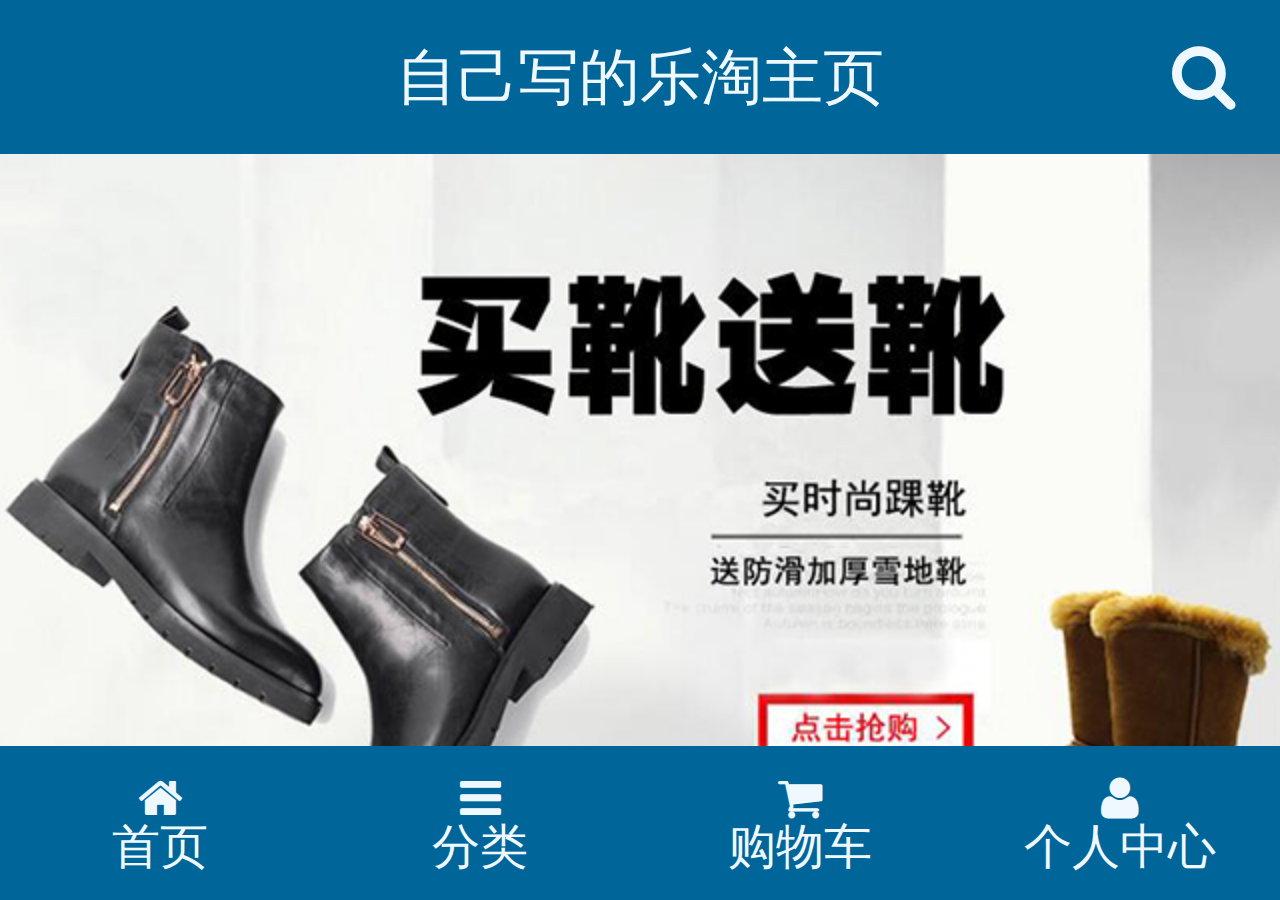
<file: public/m/index.html>
<!DOCTYPE html>
<html lang="en">

<head>
    <meta charset="UTF-8">
    <meta name="viewport" content="width=device-width, initial-scale=1.0">
    <meta http-equiv="X-UA-Compatible" content="ie=edge">
    <title>Document</title>
    <link rel="icon" href="./images/favicon.ico">
    <link rel="stylesheet" href="./lib/mui/css/mui.css">
    <link rel="stylesheet" href="./lib/fontAwesome/css/font-awesome.css">
    <link rel="stylesheet/less" href="./less/index.less">
    <script src="./lib/less/less.js"></script>
    <script src="./js/rem.js"></script>
</head>

<body>
    <header id="header">
        <a href="#" class="left"></a>
        <h4 class="center">自己写的乐淘主页</h4>
        <a href="./search.html" class="fa fa-search right"></a>
    </header>
    <main id="main">
        <div class="mui-scroll-wrapper">
            <div class="mui-scroll">
                <!-- 这里放置真实显示的DOM内容 -->
                <section id="slide">
                        <div class="mui-slider">
                            <div class="mui-slider-group mui-slider-loop">
                                <!--支持循环，需要重复图片节点-->
                                <div class="mui-slider-item mui-slider-item-duplicate"><a href="#"><img src="./images/banner6.png" /></a></div>
                                <div class="mui-slider-item"><a href="#"><img src="./images/banner1.png" /></a></div>
                                <div class="mui-slider-item"><a href="#"><img src="./images/banner2.png" /></a></div>
                                <div class="mui-slider-item"><a href="#"><img src="./images/banner3.png" /></a></div>
                                <div class="mui-slider-item"><a href="#"><img src="./images/banner4.png" /></a></div>
                                <!--支持循环，需要重复图片节点-->
                                <div class="mui-slider-item"><a href="#"><img src="./images/banner5.png" /></a></div>
                                <!--支持循环，需要重复图片节点-->
                                <div class="mui-slider-item"><a href="#"><img src="./images/banner6.png" /></a></div>
                                <!--支持循环，需要重复图片节点-->
                                <div class="mui-slider-item mui-slider-item-duplicate"><a href="#"><img src="./images/banner1.png" /></a></div>
                            </div>
                            <div class="mui-slider-indicator">
                                <div class="mui-indicator mui-active"></div>
                                <div class="mui-indicator"></div>
                                <div class="mui-indicator"></div>
                                <div class="mui-indicator"></div>
                                <div class="mui-indicator"></div>
                                <div class="mui-indicator"></div>
                            </div>
                        </div>
            
                    </section>
                    <nav id="nav">
                        <div class="mui-row">
                            <div class="mui-col-xs-4"><a href="#"><img src="./images/nav1.png" alt=""></a></div>
                            <div class="mui-col-xs-4"><a href="#"><img src="./images/nav2.png" alt=""></a></div>
                            <div class="mui-col-xs-4"><a href="#"><img src="./images/nav3.png" alt=""></a></div>
                            <div class="mui-col-xs-4"><a href="#"><img src="./images/nav4.png" alt=""></a></div>
                            <div class="mui-col-xs-4"><a href="#"><img src="./images/nav5.png" alt=""></a></div>
                            <div class="mui-col-xs-4"><a href="#"><img src="./images/nav6.png" alt=""></a></div>
                        </div>
                    </nav>
                    <section id="banner">
                        <div class="mui-row">
                            <div class="mui-col-xs-8">
                                <a href="#"><img src="./images/active1.png" alt=""><img src="./images/active2.png" alt=""></a>
                                <a href="#"><img src="./images/active4.png" alt=""><img src="./images//active5.png" alt=""></a>
                            </div>
                            <div class="mui-col-xs-4">
                                <a href="#">
                                    <img src="./images/active3.png" alt="">
                                </a>
                            </div>
                        </div>
                    </section>
                    <section id="brand">
                        <div class="title">
                            <a href="#">
                                <img src="./images/title0.png" alt="">
                            </a>
                        </div>
                        <div class="content">
                            <div class="mui-row">
                                <div class="mui-col-xs-3"><a href="#"><img alt="" src="./images/brand1.png"></a></div>
                                <div class="mui-col-xs-3"><a href="#"><img alt="" src="./images/brand2.png"></a></div>
                                <div class="mui-col-xs-3"><a href="#"><img alt="" src="./images/brand3.png"></a></div>
                                <div class="mui-col-xs-3"><a href="#"><img alt="" src="./images/brand4.png"></a></div>
                                <div class="mui-col-xs-3"><a href="#"><img alt="" src="./images/brand5.png"></a></div>
                                <div class="mui-col-xs-3"><a href="#"><img alt="" src="./images/brand6.png"></a></div>
                                <div class="mui-col-xs-3"><a href="#"><img alt="" src="./images/brand7.png"></a></div>
                                <div class="mui-col-xs-3"><a href="#"><img alt="" src="./images/brand8.png"></a></div>
                            </div>
                        </div>
                    </section>
                    <section id="sport">
                        <div class="title">
                            <a href="#"><img src="./images/title1.png" alt=""></a>
                        </div>
                        <div class="content">
                            <div class="mui-row">
                                <div class="mui-col-xs-6">
                                    <img src="./images/product.jpg" alt="">
                                    <p>Adidas阿迪达斯名牌鞋Adidas阿迪达斯名牌鞋Adidas阿迪达斯名牌鞋</p>
                                    <div class="aaa">
                                        <span>¥566.00</span>&nbsp;&nbsp;
                                        <del>888.00</del>
                                        <a href="#" class="mui-btn mui-btn-primary">立刻购买</a>
                                    </div>
                                </div>
                                <div class="mui-col-xs-6">
                                    <img src="./images/product.jpg" alt="">
            
                                    <p>Adidas阿迪达斯名牌鞋Adidas阿迪达斯名牌鞋Adidas阿迪达斯名牌鞋</p>
                                    <div class="aaa">
                                        <span>¥566.00</span>&nbsp;&nbsp;
                                        <del>888.00</del>
                                        <a href="#" class="mui-btn mui-btn-primary">立刻购买</a>
                                    </div>
                                </div>
                            </div>
                        </div>
                    </section>
            </div>
        </div>
        
    </main>
    <footer id="footer">
        <a href="#">
            <i class="fa fa-home"></i>
            <span>首页</span>
        </a>
        <a href="./category.html">
            <i class="fa fa-bars"></i>
            <span>分类</span>
        </a>
        <a href="#">
            <i class="fa fa-shopping-cart"></i>
            <span>购物车</span>
        </a>
        <a href="#">
            <i class="fa fa-user"></i>
            <span>个人中心</span>
        </a>
    </footer>
    <script src="./lib/mui/js/mui.js"></script>
    <script src="./lib/zepto/zepto.min.js"></script>
    <script src="./lib/artTemplate/template-web.js"></script>
    <script src="./js/index.js"></script>
</body>

</html>
</file>
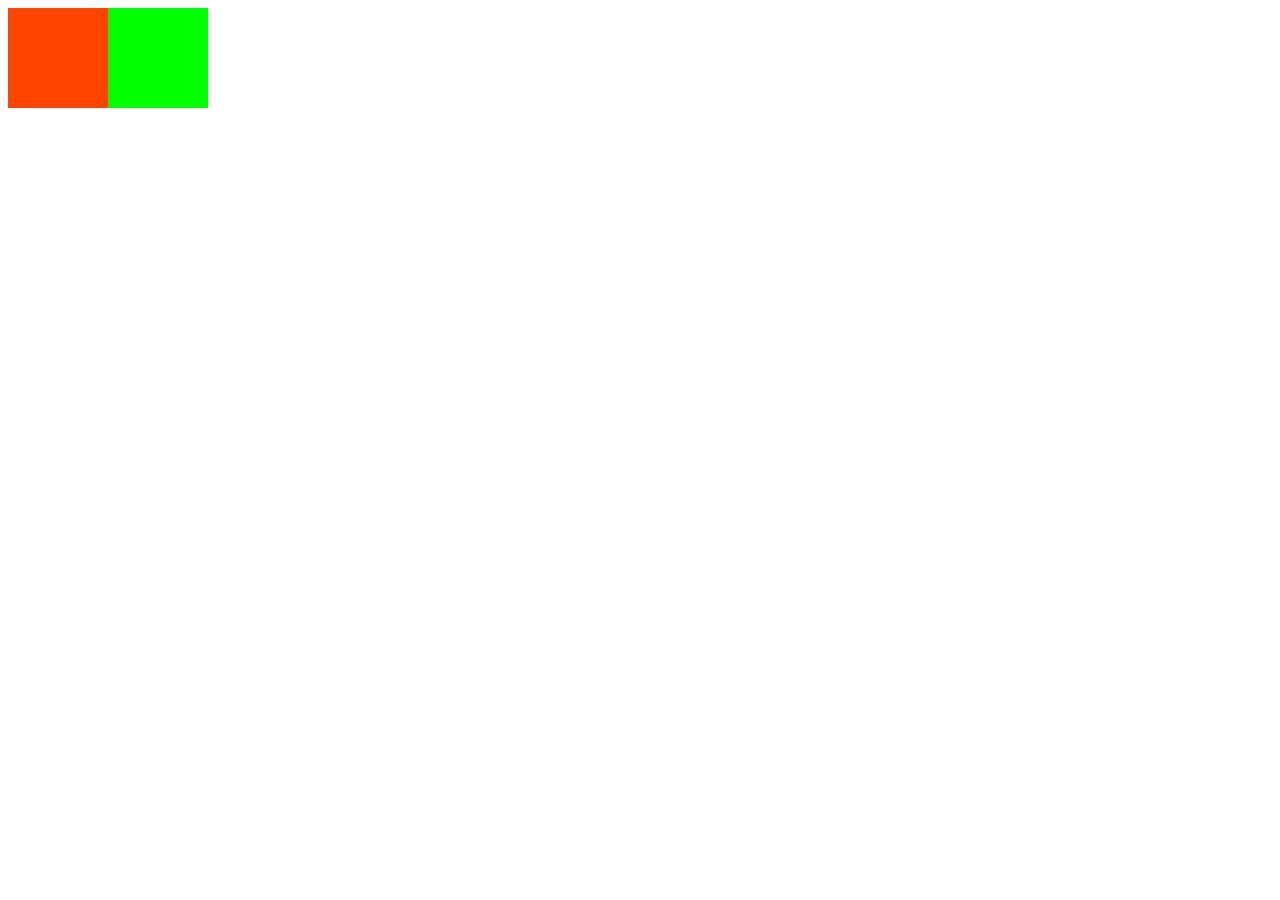
<file: 01-行内块的问题.html>
<!DOCTYPE html>
<html lang="en">

<head>
    <meta charset="UTF-8">
    <title>Document</title>
    <style>
    .box {
        width: 200px;
        height: 100px;
       display: flex;
    }
    
    .left {
        width: 100px;
        height: 100px;
        background-color: #f40;
    }
    
    .right {
        width: 100px;
        height: 100px;
        background-color: #0f0;
    }
    </style>
</head>

<body>
    <div class="box">
        <div class="left"></div>
        <div class="right"></div>
    </div>
</body>

</html>
</file>
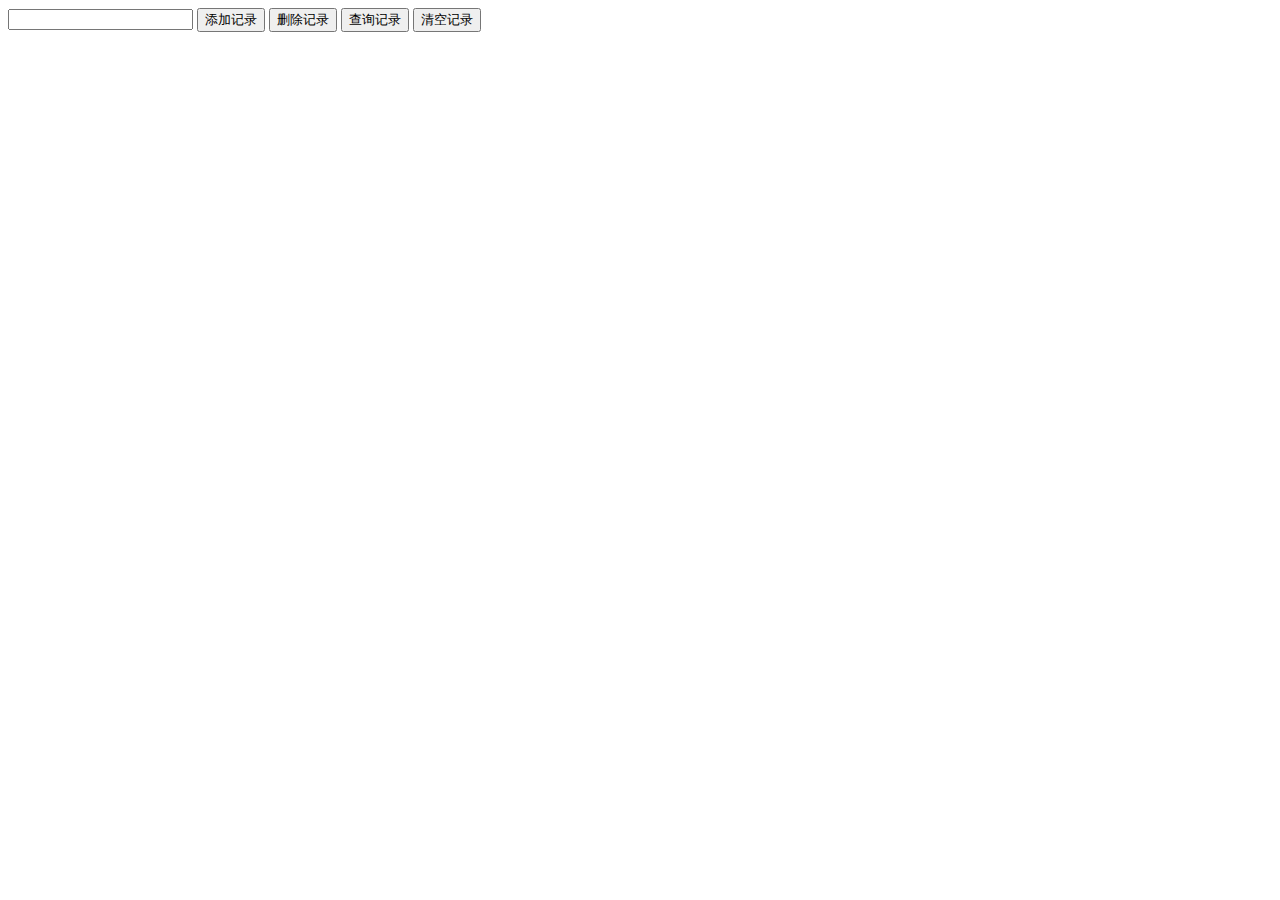
<file: 03-本地存储的使用.html>
<!DOCTYPE html>
<html lang="en">

<head>
    <meta charset="UTF-8">
    <title>Document</title>
</head>

<body>
    <input type="text" class="search-input">
    <button type="button" class="add">添加记录</button>
    <button type="button" class="delete">删除记录</button>
    <button type="button" class="query">查询记录</button>
    <button type="button" class="clear">清空记录</button>
    <script src="public/m/lib/zepto/zepto.min.js"></script>
    <script>
    var add = $('.add');
    var btnDelete = $('.delete');
    var query = $('.query');
    var clear = $('.clear');
    
    add.on('click',function () {
    		// 1. 获取本地存储对象 localStorage
    		// 2. 调用存储对象的 设置值的方法 setItem('键',值)
    		var search = $('.search-input').val();
    		// 为了在之前存储的值后面加先获取本地存储的值  转成数组 
    		// JSON.parse 把JSON字符串转成JS对象或者数组 
    		// || [] 判断前面如果有值就使用前面的数组 没有值就使用后面空数组
    		var arr = JSON.parse(localStorage.getItem('history')) || [];
    		console.log(arr);
    		arr.push(search);
    		console.log(arr);
    		// 因为本地存储要求存储字符串所以需要把数组转成字符串存储进去 JSON.stringify把数组对象转成JSON字符串
    		localStorage.setItem('history',JSON.stringify(arr));
    });

    </script>
</body>

</html>
</file>
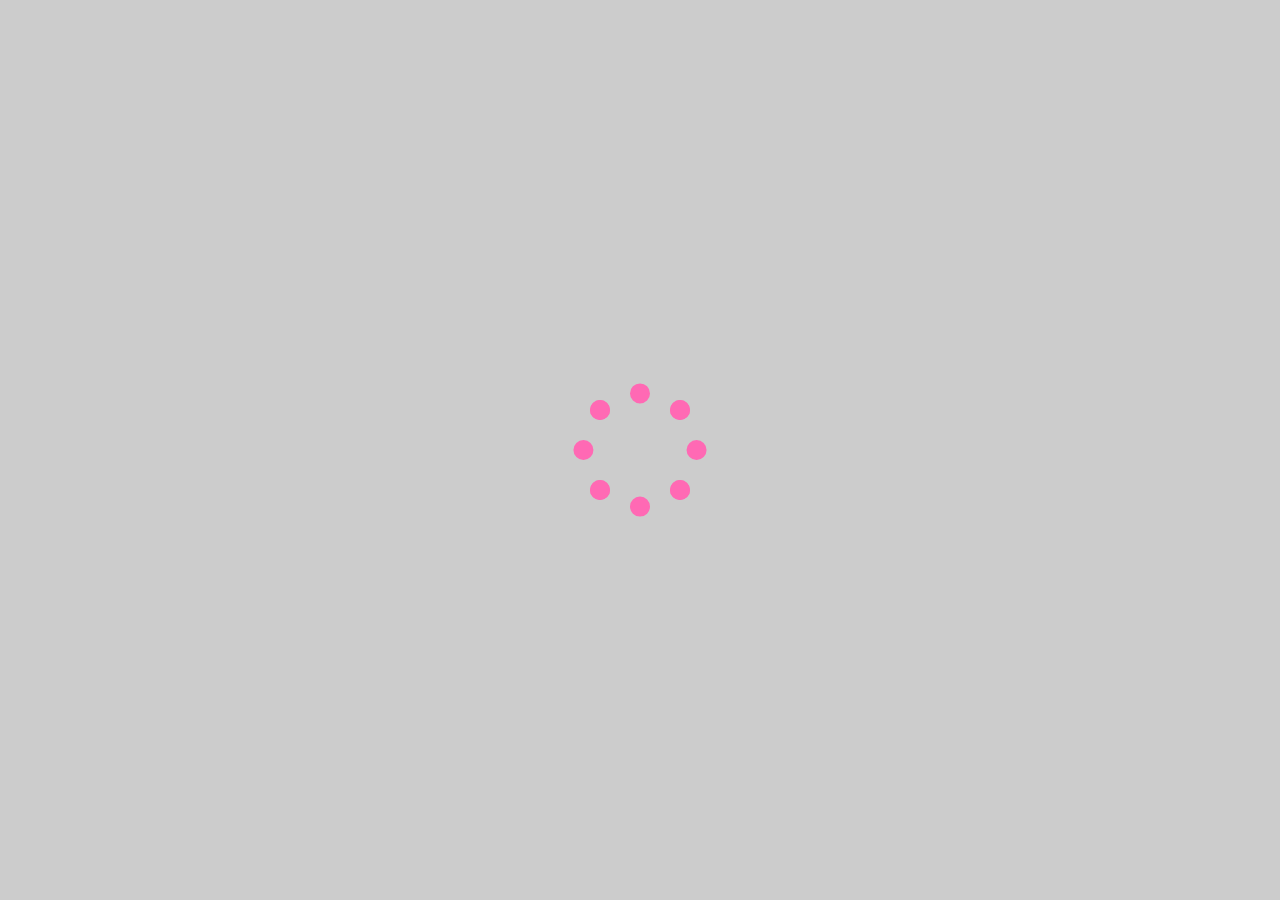
<file: 06-loading动画.html>
<!DOCTYPE html>
<html lang="en">

<head>
    <meta charset="UTF-8">
    <title>Document</title>
    <style>
    *{
    	margin: 0px;
    	padding: 0px;
    }
    .mask{
    	position: fixed;
    	width: 100vw;
    	height: 100vh;
    	background-color: #ccc;
    	left: 0;
    	top: 0;
    }
    .spinner {        
        width: 100px;
        height: 100px;
        position: relative;
        left: 50%;
        top: 50%;
        transform:translate(-50%,-50%);
    }
    
    .container1 > div,
    .container2 > div,
    .container3 > div {
        width: 20px;
        height: 20px;
        background-color: hotpink;
        border-radius: 100%;
        position: absolute;
        animation: bouncedelay 2s infinite ease-in-out;
        animation-fill-mode: both;
    }
    
    .spinner .spinner-container {
        position: absolute;
        width: 100%;
        height: 100%;
    }
    
    .container2 {
        transform: rotateZ(45deg);
    }
    
    .container3 {
        transform: rotateZ(90deg);
    }
    
    .circle1 {
        top: 0;
        left: 0;
    }
    
    .circle2 {
        top: 0;
        right: 0;
    }
    
    .circle3 {
        right: 0;
        bottom: 0;
    }
    
    .circle4 {
        left: 0;
        bottom: 0;
    }
    
    .container2 .circle1 {
        animation-delay: -2s;
    }
    
    .container3 .circle1 {
        animation-delay: -1.8s;
    }
    
    .container1 .circle2 {
        animation-delay: -1.6s;
    }
    
    .container2 .circle2 {
        animation-delay: -1.4s;
    }
    
    .container3 .circle2 {
        animation-delay: -1.2s;
    }
    
    .container1 .circle3 {
        animation-delay: -1.0s;
    }
    
    .container2 .circle3 {
        animation-delay: -0.8s;
    }
    
    .container3 .circle3 {
        animation-delay: -0.6s;
    }
    
    .container1 .circle4 {
        animation-delay: -0.4s;
    }
    
    .container2 .circle4 {
        animation-delay: -0.2s;
    }
    
    .container3 .circle4 {
        animation-delay: -0s;
    }
    
    @keyframes bouncedelay {
        0%,
        80%,
        100% {
            transform: scale(0.0);
        }
        40% {
            transform: scale(1.0);
        }
    }
    </style>
</head>

<body>
	 <!-- mask遮罩层 -->
    <div class="mask">
        <div class="spinner">
            <div class="spinner-container container1">
                <div class="circle1"></div>
                <div class="circle2"></div>
                <div class="circle3"></div>
                <div class="circle4"></div>
            </div>
            <div class="spinner-container container2">
                <div class="circle1"></div>
                <div class="circle2"></div>
                <div class="circle3"></div>
                <div class="circle4"></div>
            </div>
            <div class="spinner-container container3">
                <div class="circle1"></div>
                <div class="circle2"></div>
                <div class="circle3"></div>
                <div class="circle4"></div>
            </div>
        </div>
    </div>
</body>

</html>
</file>
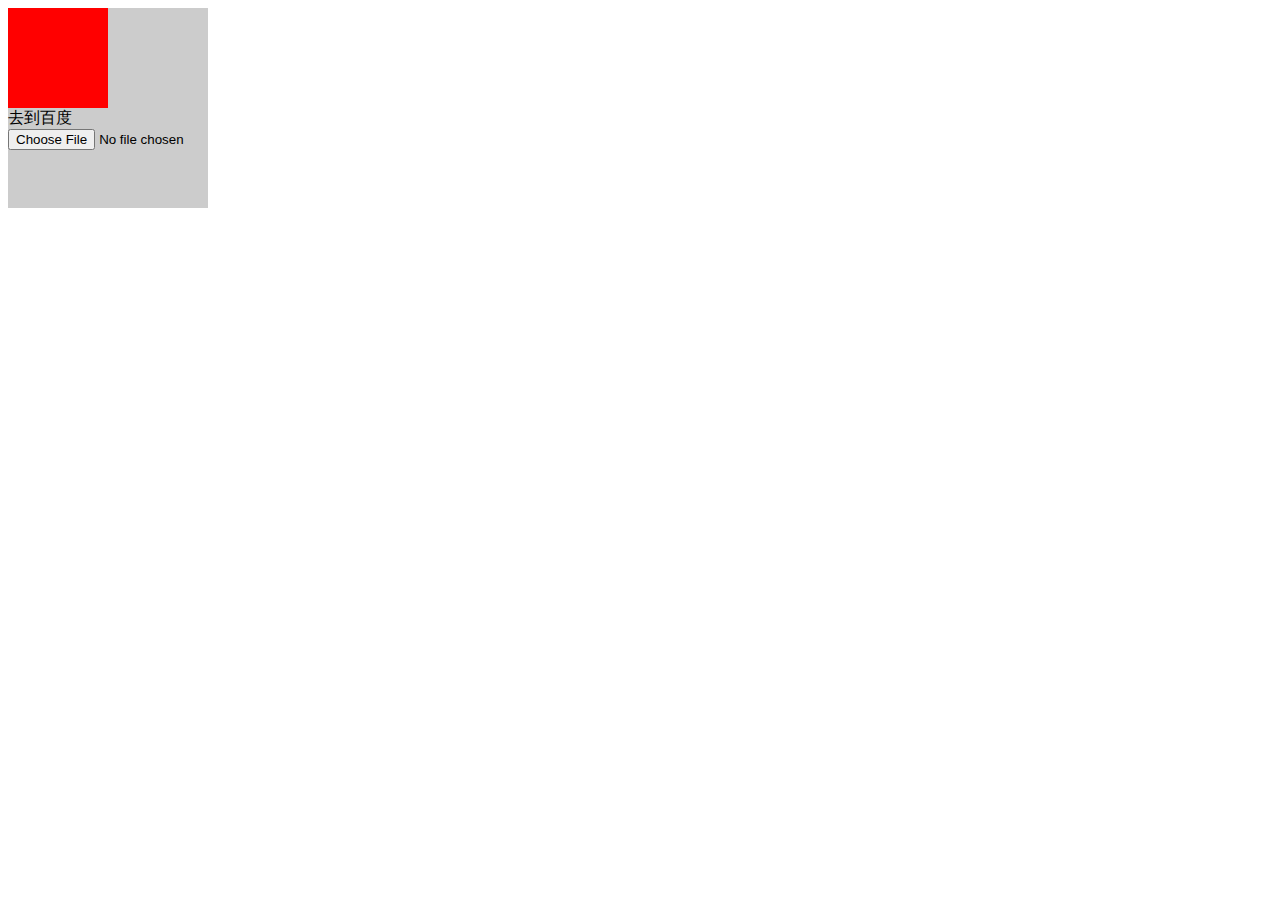
<file: 07-点透事件.html>
<!DOCTYPE html>
<html lang="en">

<head>
    <meta charset="UTF-8">
    <meta name="viewport" content="width=device-width, user-scalable=no, initial-scale=1.0, maximum-scale=1.0, minimum-scale=1.0">
    <title>Document</title>
    <style>
    .box {
        width: 200px;
        height: 200px;
        background: #ccc;
    }
    
    .inner {
        width: 100px;
        height: 100px;
        background-color: red;
    }
    </style>
</head>

<body>
    <!-- 穿透事件的原因： 有两种事件 tap  和 click   click比tap慢的  触发完了tap之后还会触发click事件 -->
    <div class="box">
        <div class="inner"></div>
        <a>去到百度</a>
        <input type="file" name="">
    </div>
    <script src="public/m/lib/zepto/zepto.min.js"></script>
    <script>
    // var box = document.querySelector('.box');
    // box.addEventListener('click', function() {
    //     console.log('box');
    // });

    // var inner = document.querySelector('.inner');
    // // 如果都是click事件就不会有问题 
    // // 我是click阻止了click的冒泡  父元素click不会触发
    // // inner.addEventListener('click', function(e) {
    // //     console.log('inner');
    // //     e.stopPropagation();
    // // });
    // // 使用touchstart事件 你阻止的touchstart的冒泡  父元素click还是会被触发
    // inner.addEventListener('touchstart', function(e) {
    //     console.log('touchstart');
    //     e.stopPropagation();
    // });
    // var a = document.querySelector('a');
    // a.addEventListener('touchstart', function(e) {
    //     location = 'https://www.jd.com/';
    //     // 阻止默认行为
    //     e.preventDefault();
    // });


    var box = $('.box');
    var body = document.querySelector('body');
    $(body).on('click', '.box', function(e) {
        console.log('box');
    });

    var inner = $('.inner');
    // 如果都是click事件就不会有问题 
    // 我是click阻止了click的冒泡  父元素click不会触发
    // inner.addEventListener('click', function(e) {
    //     console.log('inner');
    //     e.stopPropagation();
    // });
    // 使用touchstart事件 你阻止的touchstart的冒泡  父元素click还是会被触发
    $(body).on('click', '.inner', function(e) {
        console.log(e);
        e.stopImmediatePropagation()
    });
    </script>
</body>

</html>
</file>
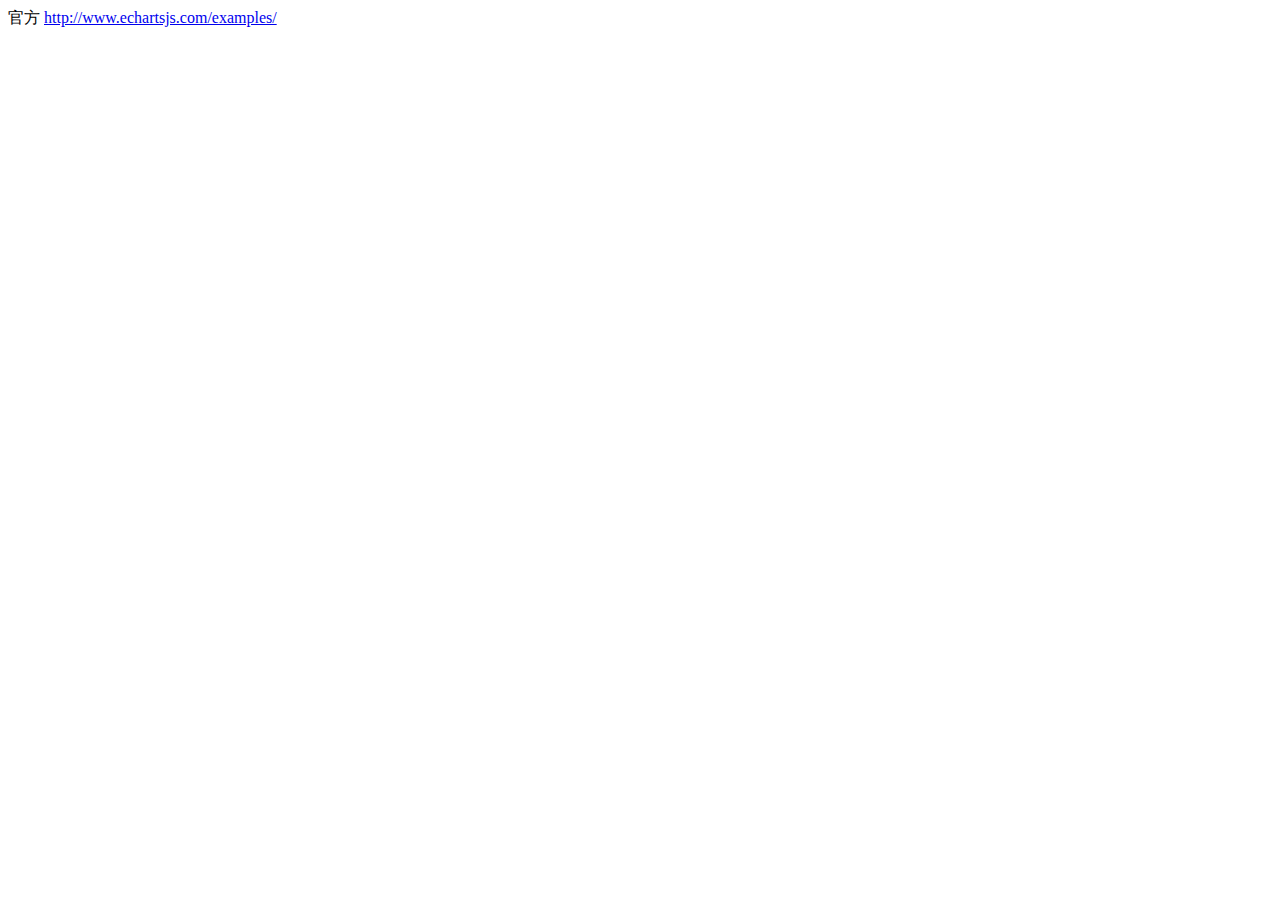
<file: 08-数据可视化echarts.html>
<!DOCTYPE html>
<html lang="en">

<head>
    <meta charset="UTF-8">
    <title>Document</title>
</head>

<body>
    官方 <a href="http://www.echartsjs.com/examples/">http://www.echartsjs.com/examples/</a>
    <!-- 2. 写结构 就是一个容器 用来显示图表的容器 -->
    <!-- 为 ECharts 准备一个具备大小（宽高）的 DOM -->
    <div id="main" style="width: 600px;height:400px;"></div>
    <!-- 1. 引包 -->
    <!-- <script src="https://cdn.bootcss.com/echarts/3.4.0/echarts.js"></script> -->
    <script type="text/javascript" src="http://echarts.baidu.com/gallery/vendors/echarts/echarts.min.js"></script>
    <script type="text/javascript">
    // 3. 初始化
    // 基于准备好的dom，初始化echarts实例
    var myChart = echarts.init(document.querySelector('#main'));
    var users = {
        "page": 1,
        "size": 100,
        "total": 65,
        "rows": [{
            "id": 1,
            "username": "itcast",
            "password": "lueSGJZetyySpUndWjMBEg==",
            "mobile": "15102324243",
            "isDelete": 0
        }, {
            "id": 2,
            "username": "itcast1",
            "password": "lueSGJZetyySpUndWjMBEg==",
            "mobile": "13333333333",
            "isDelete": 0
        }, {
            "id": 3,
            "username": "老师NB",
            "password": "lueSGJZetyySpUndWjMBEg==",
            "mobile": "13333333334",
            "isDelete": 0
        }, {
            "id": 4,
            "username": "维维爱你",
            "password": "lueSGJZetyySpUndWjMBEg==",
            "mobile": "13333333345",
            "isDelete": 0
        }, {
            "id": 5,
            "username": "555",
            "password": "Fd4hxnCufD9vPx83ApMDyQ==",
            "mobile": "15555515554",
            "isDelete": 0
        }, {
            "id": 6,
            "username": "郑大佬",
            "password": "lueSGJZetyySpUndWjMBEg==",
            "mobile": "15867898877",
            "isDelete": 0
        }, {
            "id": 7,
            "username": "你还没有女朋友",
            "password": "lueSGJZetyySpUndWjMBEg==",
            "mobile": "13564579842",
            "isDelete": 0
        }, {
            "id": 8,
            "username": "黑猫警长",
            "password": "4QrcOUm6Wau+VuBX8g+IPg==",
            "mobile": "15454525231",
            "isDelete": 0
        }, {
            "id": 9,
            "username": "渣渣灰",
            "password": "83nq88gxsE3hU0adG+w0Xg==",
            "mobile": "13366666666",
            "isDelete": 0
        }, {
            "id": 10,
            "username": "渣渣霸",
            "password": "lueSGJZetyySpUndWjMBEg==",
            "mobile": "13333355555",
            "isDelete": 0
        }, {
            "id": 11,
            "username": "",
            "password": "lueSGJZetyySpUndWjMBEg==",
            "mobile": "13111111111",
            "isDelete": 0
        }, {
            "id": 12,
            "username": "ha",
            "password": "ICy5YqxZB1uWSwcVLSNLcA==",
            "mobile": "18888888888",
            "isDelete": 0
        }, {
            "id": 13,
            "username": "迪丽热巴前男友",
            "password": "4861iBoKH9qtASltdVSGjQ==",
            "mobile": "13567389028",
            "isDelete": 0
        }, {
            "id": 14,
            "username": "马云",
            "password": "4QrcOUm6Wau+VuBX8g+IPg==",
            "mobile": "18620862547",
            "isDelete": 0
        }, {
            "id": 15,
            "username": "yaninor",
            "password": "S62u5X/tVhABKilicxWPXw==",
            "mobile": "13333333322",
            "isDelete": 0
        }, {
            "id": 16,
            "username": "中哥",
            "password": "ICy5YqxZB1uWSwcVLSNLcA==",
            "mobile": "18825118888",
            "isDelete": 0
        }, {
            "id": 17,
            "username": "kkwang",
            "password": "4QrcOUm6Wau+VuBX8g+IPg==",
            "mobile": "18888888886",
            "isDelete": 0
        }, {
            "id": 18,
            "username": "扣肉",
            "password": "4QrcOUm6Wau+VuBX8g+IPg==",
            "mobile": "13345678910",
            "isDelete": 0
        }, {
            "id": 19,
            "username": "zk",
            "password": "tZxnvxlqR1gZHkL3ZnDOug==",
            "mobile": "13865987526",
            "isDelete": 0
        }, {
            "id": 20,
            "username": "老师好呀",
            "password": "0n0yDCfDAzt4gzR9i+yjFw==",
            "mobile": "17648383823",
            "isDelete": 0
        }, {
            "id": 21,
            "username": "钞票",
            "password": "lueSGJZetyySpUndWjMBEg==",
            "mobile": "18988888888",
            "isDelete": 0
        }, {
            "id": 22,
            "username": "郑维家的小媳妇",
            "password": "lueSGJZetyySpUndWjMBEg==",
            "mobile": "13333333336",
            "isDelete": 0
        }, {
            "id": 23,
            "username": "老师很帅",
            "password": "lueSGJZetyySpUndWjMBEg==",
            "mobile": "15818897977",
            "isDelete": 0
        }, {
            "id": 24,
            "username": "爱老虎油",
            "password": "lueSGJZetyySpUndWjMBEg==",
            "mobile": "15005201314",
            "isDelete": 0
        }, {
            "id": 25,
            "username": "班上的小姐姐都很漂亮",
            "password": "lueSGJZetyySpUndWjMBEg==",
            "mobile": "18873202855",
            "isDelete": 0
        }, {
            "id": 26,
            "username": "徐立",
            "password": "4QrcOUm6Wau+VuBX8g+IPg==",
            "mobile": "18589092695",
            "isDelete": 0
        }, {
            "id": 27,
            "username": "喜欢你***",
            "password": "ICy5YqxZB1uWSwcVLSNLcA==",
            "mobile": "18898765432",
            "isDelete": 0
        }, {
            "id": 28,
            "username": "666",
            "password": "4QrcOUm6Wau+VuBX8g+IPg==",
            "mobile": "14324135351",
            "isDelete": 0
        }, {
            "id": 29,
            "username": "在场各位都是垃圾",
            "password": "lueSGJZetyySpUndWjMBEg==",
            "mobile": "13333333789",
            "isDelete": 0
        }, {
            "id": 30,
            "username": "even",
            "password": "4861iBoKH9qtASltdVSGjQ==",
            "mobile": "13416774835",
            "isDelete": 0
        }, {
            "id": 31,
            "username": "大咩咩",
            "password": "lueSGJZetyySpUndWjMBEg==",
            "mobile": "13222222222",
            "isDelete": 0
        }, {
            "id": 32,
            "username": "dalao",
            "password": "lueSGJZetyySpUndWjMBEg==",
            "mobile": "13114115116",
            "isDelete": 0
        }, {
            "id": 33,
            "username": "老司机",
            "password": "sgbpWkOEKYliZJ5Y3Hs51A==",
            "mobile": "13333333338",
            "isDelete": 0
        }, {
            "id": 34,
            "username": "itcast23",
            "password": "lueSGJZetyySpUndWjMBEg==",
            "mobile": "13333345632",
            "isDelete": 0
        }, {
            "id": 35,
            "username": "快跑杨彬来了",
            "password": "0+uakjPlKUh0DX64wwYtFA==",
            "mobile": "13999999999",
            "isDelete": 0
        }, {
            "id": 36,
            "username": "大便小红",
            "password": "lueSGJZetyySpUndWjMBEg==",
            "mobile": "17003554545",
            "isDelete": 0
        }, {
            "id": 37,
            "username": "我爱你  偷井盖的贼",
            "password": "JfnnlDI7RTiF9RgfG2JNCw==",
            "mobile": "18745632596",
            "isDelete": 0
        }, {
            "id": 38,
            "username": "天王大圣",
            "password": "lueSGJZetyySpUndWjMBEg==",
            "mobile": "13350110311",
            "isDelete": 0
        }, {
            "id": 39,
            "username": "郑维嫁我",
            "password": "lueSGJZetyySpUndWjMBEg==",
            "mobile": "13312345675",
            "isDelete": 0
        }, {
            "id": 40,
            "username": "老师哈哈哈哈哈哈",
            "password": "lueSGJZetyySpUndWjMBEg==",
            "mobile": "17654332424",
            "isDelete": 0
        }, {
            "id": 41,
            "username": "yuki",
            "password": "ylu8UptIfkagnUSl0fEPuw==",
            "mobile": "18888888889",
            "isDelete": 0
        }, {
            "id": 42,
            "username": "itcast到飞机",
            "password": "Wxtoqav00s0VXIGpIl/RWA==",
            "mobile": "15014557327",
            "isDelete": 0
        }, {
            "id": 43,
            "username": "00001",
            "password": "4QrcOUm6Wau+VuBX8g+IPg==",
            "mobile": "15663222512",
            "isDelete": 0
        }, {
            "id": 44,
            "username": "老师你好帅",
            "password": "4QrcOUm6Wau+VuBX8g+IPg==",
            "mobile": "13600136000",
            "isDelete": 0
        }, {
            "id": 45,
            "username": "为了联盟",
            "password": "83nq88gxsE3hU0adG+w0Xg==",
            "mobile": "13313313313",
            "isDelete": 0
        }, {
            "id": 46,
            "username": "放学峡谷见",
            "password": "lueSGJZetyySpUndWjMBEg==",
            "mobile": "13333333456",
            "isDelete": 0
        }, {
            "id": 47,
            "username": "葫芦娃",
            "password": "lueSGJZetyySpUndWjMBEg==",
            "mobile": "15567859392",
            "isDelete": 0
        }, {
            "id": 48,
            "username": "维哥好样的",
            "password": "4QrcOUm6Wau+VuBX8g+IPg==",
            "mobile": "13012345678",
            "isDelete": 0
        }, {
            "id": 49,
            "username": "劳哥别上女厕所抽烟了",
            "password": "lueSGJZetyySpUndWjMBEg==",
            "mobile": "13212341234",
            "isDelete": 0
        }, {
            "id": 50,
            "username": "坚持科学发展观",
            "password": "lueSGJZetyySpUndWjMBEg==",
            "mobile": "13333333896",
            "isDelete": 0
        }, {
            "id": 51,
            "username": "周润发",
            "password": "cj1QVRbgwZfkKmvjwK+RDg==",
            "mobile": "18307102735",
            "isDelete": 1
        }, {
            "id": 52,
            "username": "微微一笑很倾城",
            "password": "J8mMMras0mH9eMZ90bjXxg==",
            "mobile": "13141314131",
            "isDelete": 1
        }, {
            "id": 53,
            "username": "mlgb",
            "password": "lueSGJZetyySpUndWjMBEg==",
            "mobile": "13333333339",
            "isDelete": 1
        }, {
            "id": 54,
            "username": "郑偎家的情人",
            "password": "lueSGJZetyySpUndWjMBEg==",
            "mobile": "13333333388",
            "isDelete": 1
        }, {
            "id": 55,
            "username": "小瀚瀚",
            "password": "lueSGJZetyySpUndWjMBEg==",
            "mobile": "13333333332",
            "isDelete": 1
        }, {
            "id": 56,
            "username": "hzq LOVE",
            "password": "lueSGJZetyySpUndWjMBEg==",
            "mobile": "13333333300",
            "isDelete": 1
        }, {
            "id": 57,
            "username": "吴京本人",
            "password": "lueSGJZetyySpUndWjMBEg==",
            "mobile": "13339240836",
            "isDelete": 1
        }, {
            "id": 58,
            "username": "人在塔在",
            "password": "vL4zZeasleosA0OiOVg03Q==",
            "mobile": "13333256987",
            "isDelete": 1
        }, {
            "id": 59,
            "username": "性感荷官在线发牌",
            "password": "lueSGJZetyySpUndWjMBEg==",
            "mobile": "13311122352",
            "isDelete": 1
        }, {
            "id": 60,
            "username": "↖左边小姐姐是我的",
            "password": "ZRK9Q9nKpuAsmQsKgmUtyg==",
            "mobile": "13333336666",
            "isDelete": 0
        }, {
            "id": 61,
            "username": "渣渣辉他爸",
            "password": "lueSGJZetyySpUndWjMBEg==",
            "mobile": "13333333337",
            "isDelete": 0
        }, {
            "id": 62,
            "username": "维维豆奶",
            "password": "4QrcOUm6Wau+VuBX8g+IPg==",
            "mobile": "15678905463",
            "isDelete": 0
        }, {
            "id": 63,
            "username": "轻一点",
            "password": "lueSGJZetyySpUndWjMBEg==",
            "mobile": "13333333433",
            "isDelete": 0
        }, {
            "id": 64,
            "username": "小郑郑有翘臀",
            "password": "lueSGJZetyySpUndWjMBEg==",
            "mobile": "13354621873",
            "isDelete": 0
        }, {
            "id": 65,
            "username": "维哥nice",
            "password": "lueSGJZetyySpUndWjMBEg==",
            "mobile": "13333333777",
            "isDelete": 0
        }]
    };
    // 把数据里面的data rows数组遍历 查找里面名字包含郑的用户的数量
    var xing = ["郑", "维", "老", "飞", "渣", "周"];
    var person = [0, 0, 0, 0, 0, 0];
    for (var i = 0; i < users.rows.length; i++) {
        for (var j = 0; j < xing.length; j++) {
            if (users.rows[i].username.indexOf(xing[j]) != -1) {
                person[j]++;
            }
        }
    }
    console.log(person);
    // 指定图表的配置项和数据
    // var option = {
    //     title: {
    //         text: 'ECharts 入门示例'
    //     },
    //     tooltip: {},
    //     legend: {
    //         data: ['销量']
    //     },
    //     xAxis: {
    //         data: xing
    //     },
    //     yAxis: {},
    //     series: [{
    //         name: '人数',
    //         type: 'bar',
    //         // 数据整理好了赋值给echats 参数
    //         data: person
    //     }]
    // };
    // option = {
    //     xAxis: {
    //         type: 'category',
    //         data: xing
    //     },
    //     yAxis: {
    //         type: 'value'
    //     },
    //     series: [{
    //         data: person,
    //         type: 'line'
    //     }]
    // };
    // option = {
    //     xAxis: {
    //         type: 'category',
    //         boundaryGap: false,
    //         data: xing
    //     },
    //     yAxis: {
    //         type: 'value'
    //     },
    //     series: [{
    //         data: person,
    //         type: 'line',
    //         areaStyle: {}
    //     }]
    // };
    // var data = genData(50);
    // console.log(data.legendData);
    // data.legendData = xing;
    // console.log(data.selected);
    // data.selected = person;
    var obj = [];
    for (var i = 0; i < xing.length; i++) {
    	obj.push({
    		name:xing[i],
    		value:person[i]
    	})
    }
    console.log(obj);
    option = {
    	  // 标题
        title: {
            text: '某站点用户姓名统计',
            subtext: '纯属虚构',
            x: 'center'
        },
        // 工具提示
        tooltip: {
            trigger: 'item',
            formatter: "{a} <br/>{b} : {c} ({d}%)"
        },
        // 说明提示的方向
        legend: {
            orient: 'vertical',
            left: 'left',
            data: xing
        },
        // 设置图表类型 一些配置
        series: [{
            name: '访问来源',
            type: 'pie',
            radius: '55%',
            center: ['50%', '60%'],
            data: obj,
            itemStyle: {
                emphasis: {
                    shadowBlur: 10,
                    shadowOffsetX: 0,
                    shadowColor: 'rgba(0, 0, 0, 0.5)'
                }
            }
        }]
    };
    // 使用刚指定的配置项和数据显示图表。
    myChart.setOption(option);
    </script>
</body>

</html>
</file>
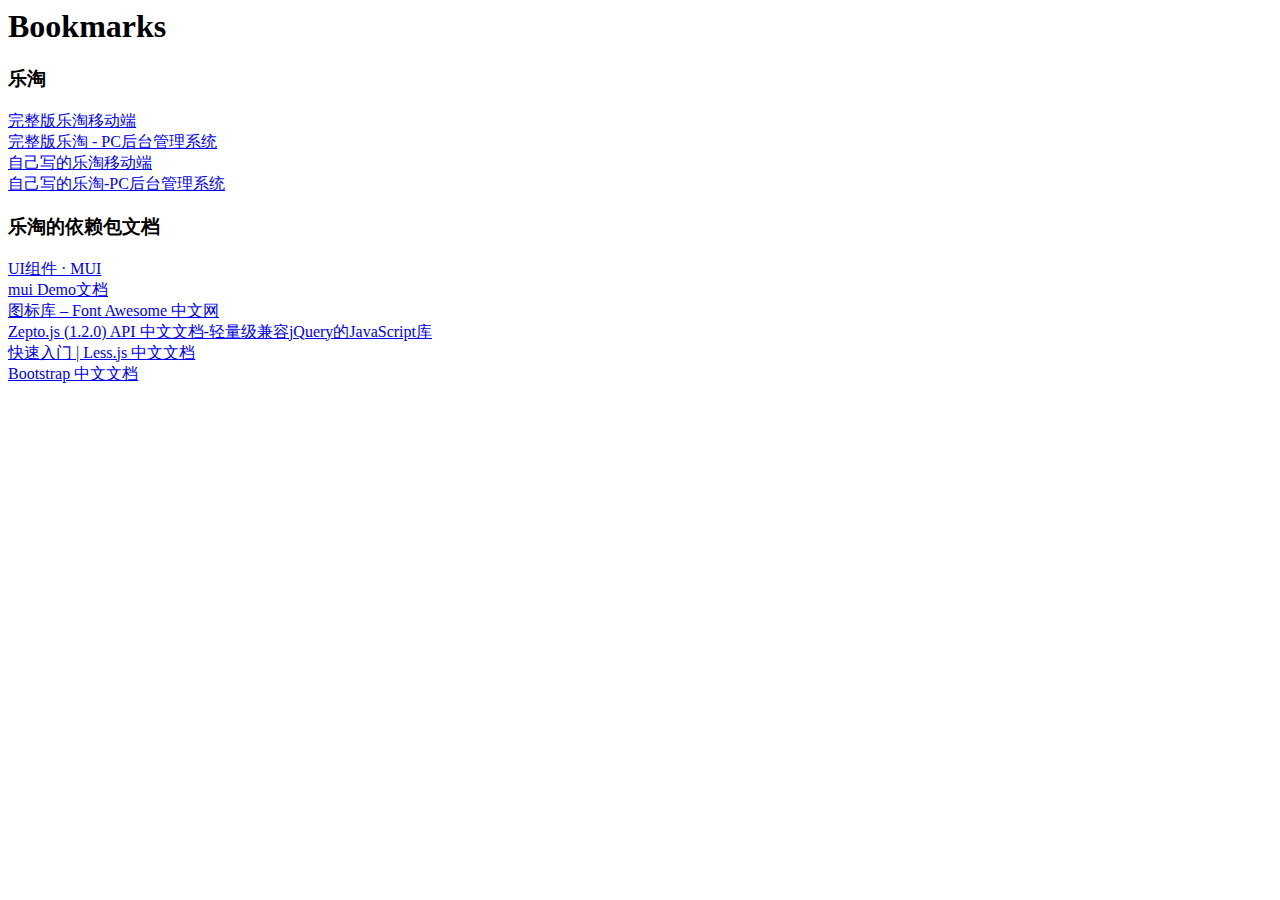
<file: docs/书签.html>
<!DOCTYPE NETSCAPE-Bookmark-file-1>
<!-- This is an automatically generated file.
     It will be read and overwritten.
     DO NOT EDIT! -->
<META HTTP-EQUIV="Content-Type" CONTENT="text/html; charset=UTF-8">
<TITLE>Bookmarks</TITLE>
<H1>Bookmarks</H1>

    <DL>
        <DT>
       
        <DT><H3 ADD_DATE="1528342423" LAST_MODIFIED="1532359633">乐淘</H3>
        <DL><p>
            <DT><A HREF="http://localhost:3000/mobile/index.html" ADD_DATE="1517109057" ICON="[data-uri]">完整版乐淘移动端</A>
            <DT><A HREF="http://localhost:3000/manage/login.html" ADD_DATE="1517109062">完整版乐淘 - PC后台管理系统</A>
            <DT><A HREF="http://localhost:3000/m/index.html" ADD_DATE="1517109065">自己写的乐淘移动端</A>
            <DT><A HREF="http://localhost:3000/admin/login.html" ADD_DATE="1517109095">自己写的乐淘-PC后台管理系统</A>
        </DL><p>
        <DT><H3 ADD_DATE="1528342423" LAST_MODIFIED="0">乐淘的依赖包文档</H3>
        <DL><p>
            <DT><A HREF="http://dev.dcloud.net.cn/mui/ui/" ADD_DATE="1513066024" ICON="[data-uri]">UI组件 · MUI</A>
            <DT><A HREF="http://www.dcloud.io/hellomui/" ADD_DATE="1514101120">mui Demo文档</A>
            <DT><A HREF="http://www.fontawesome.com.cn/faicons/" ADD_DATE="1514212230">图标库 – Font Awesome 中文网</A>
            <DT><A HREF="http://www.css88.com/doc/zeptojs_api/" ADD_DATE="1517111322">Zepto.js (1.2.0) API 中文文档-轻量级兼容jQuery的JavaScript库</A>
            <DT><A HREF="http://less.bootcss.com/" ADD_DATE="1517111337" ICON="[data-uri]">快速入门 | Less.js 中文文档</A>
            <DT><A HREF="http://v3.bootcss.com/" ADD_DATE="1517111363" ICON="[data-uri]">Bootstrap 中文文档</A>
        </DL><p>
</file>
